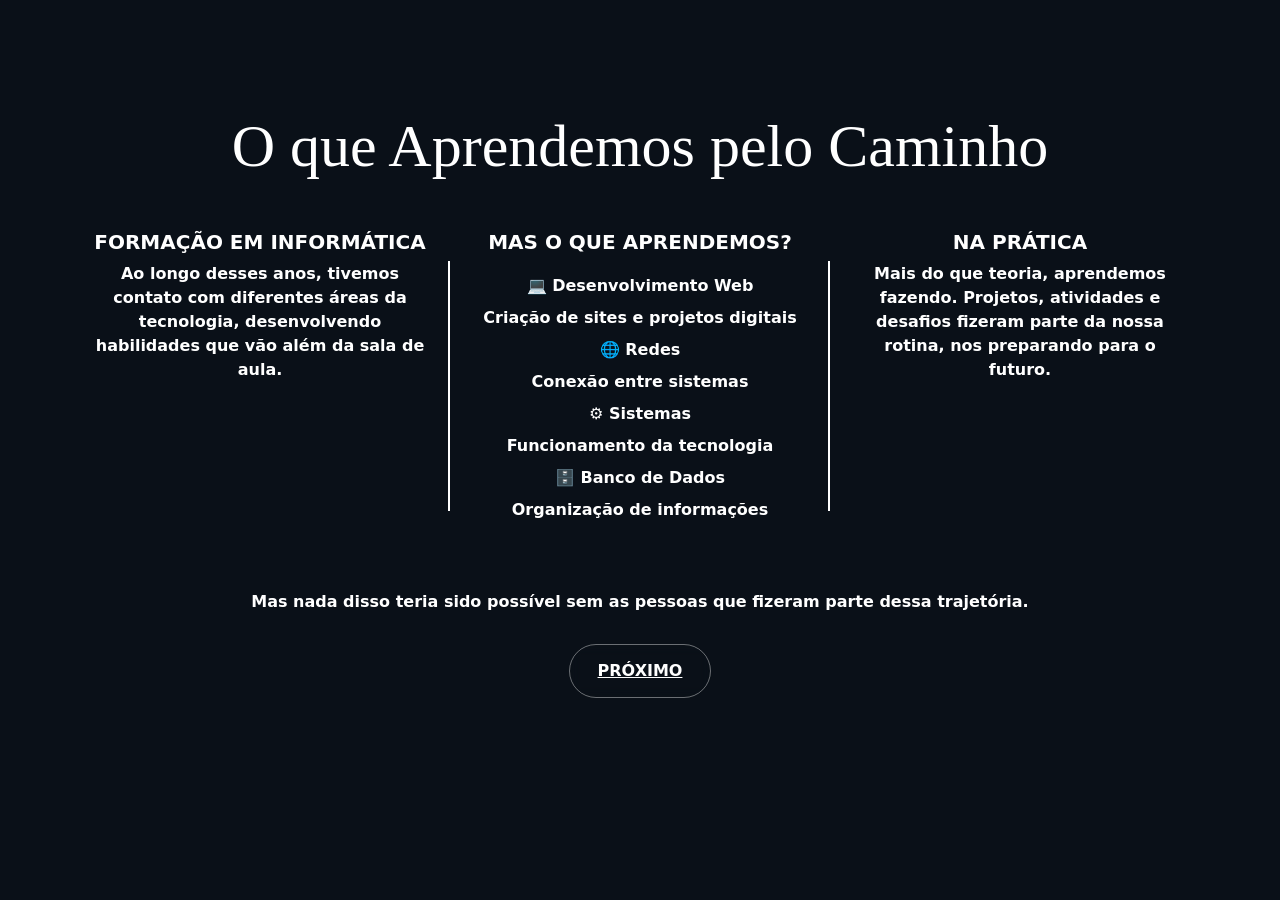
<file: curso.html>
<!DOCTYPE html>
<html lang="pt-BR">
<head>
  <meta charset="UTF-8">
  <meta name="viewport" content="width=device-width, initial-scale=1.0">
  <title>3º EMI • 2026</title>
  <link rel="stylesheet" href="style.css">
  <link href="https://cdn.jsdelivr.net/npm/bootstrap@5.3.8/dist/css/bootstrap.min.css" rel="stylesheet"
    integrity="sha384-sRIl4kxILFvY47J16cr9ZwB07vP4J8+LH7qKQnuqkuIAvNWLzeN8tE5YBujZqJLB" crossorigin="anonymous">
</head>

<body>
<section id="aprendizado" class="section dark-section">
  <div class="container text-white text-center">
    <h2 class="section-title mb-5">O que Aprendemos pelo Caminho</h2>

    <div class="row mb-5 divisorias-verticais">
      <div class="col-md-4 px-4 coluna">
        <h5 class="fw-bold">FORMAÇÃO EM INFORMÁTICA</h5>
        <p class="fw-semibold">
          Ao longo desses anos, tivemos contato com diferentes áreas da tecnologia, desenvolvendo habilidades que vão além da sala de aula.
        </p>
      </div>

      <div class="col-md-4 px-4 coluna">
        <h5 class="fw-bold">MAS O QUE APRENDEMOS?</h5>
        <ul class="list-unstyled fw-semibold lh-lg mt-3">
          <li>💻 Desenvolvimento Web<br>Criação de sites e projetos digitais</li>
          <li>🌐 Redes<br>Conexão entre sistemas</li>
          <li>⚙️ Sistemas<br>Funcionamento da tecnologia</li>
          <li>🗄️ Banco de Dados<br>Organização de informações</li>
        </ul>
      </div>

      <div class="col-md-4 px-4 coluna">
        <h5 class="fw-bold">NA PRÁTICA</h5>
        <p class="fw-semibold">
          Mais do que teoria, aprendemos fazendo. Projetos, atividades e desafios fizeram parte da nossa rotina, nos preparando para o futuro.
        </p>
      </div>
    </div>

    <p class="fw-bold mb-4">
      Mas nada disso teria sido possível sem as pessoas que fizeram parte dessa trajetória.
    </p>
  </div>
  <div class="btn-center">
  <a href="jornada.html" class="btn-primary">PRÓXIMO</a>
</div>
</section>
  </div>
</body>
</file>
<file: style.css>
:root {
  --bg: #0b0d12;
  --bg-soft: #11151d;
  --text: #f5f7fb;
  --muted: #b7c0d1;
  --accent: #4da3ff;
  --accent-2: #d8b15a;
  --card: rgba(255, 255, 255, 0.05);
  --border: rgba(255, 255, 255, 0.12);
  --shadow: 0 20px 50px rgba(0, 0, 0, 0.35);
}

/* RESET TELA CHEIA */
* {
  margin: 0;
  padding: 0;
  box-sizing: border-box;
}

html, body {
  height: 100%;
  overflow-x: hidden;
}


body {
  font-family: Arial, Helvetica, sans-serif;
  background: linear-gradient(180deg, #04102d, #051439);
  color: var(--text);
  line-height: 1.6;
  min-height: 100vh;
}

img { max-width: 100%; display: block; }
a { text-decoration: none; color: inherit; }


/* TOPBAR */
.topbar {
  position: fixed;
  top: 0;
  width: 100%;
  z-index: 1000;
  padding: 18px 40px;
  display: flex;
  justify-content: space-between;
  align-items: center;
  background: rgba(5, 8, 14, 0.4);
  backdrop-filter: blur(10px);
  border-bottom: 1px solid rgba(255,255,255,0.06);
}

.logo {
  font-weight: bold;
  color: var(--accent-2);
  letter-spacing: 1px;
}

.topbar nav {
  display: flex;
  gap: 24px;
}

.topbar nav a {
  color: var(--muted);
  transition: 0.3s;
}

.topbar nav a:hover { color: white; }

/* HERO */
.hero {
  position: relative;
  min-height: 100vh;
  display: flex;
  align-items: center;
  justify-content: center;
}

.hero-bg {
  position: absolute;
  inset: 0;
  width: 100%;
  height: 100%;
  object-fit: cover;
}

.hero-overlay {
  position: absolute;
  inset: 0;
  background: linear-gradient(to bottom, rgba(25, 30, 44, 0.45), rgba(5,7,12,0.75));
  z-index: 1;
}

.hero-content {
  position: relative;
  z-index: 2;
  text-align: center;
  padding: 20px;
  max-width: 900px;
}

.tag {
  display: inline-block;
  margin-bottom: 18px;
  padding: 8px 14px;
  border: 1px solid rgba(255,255,255,0.15);
  border-radius: 999px;
  color: var(--accent-2);
  background: rgba(255,255,255,0.04);
  font-size: 14px;
  letter-spacing: 1px;
}

.typed-text {
  font-size: 24px;
  color: #f3f5fa;
  min-height: 70px;
  margin-bottom: 30px;
}

/* BOTÕES */
.btn-primary, .btn-secondary {
  display: inline-block;
  padding: 14px 28px;
  border-radius: 999px;
  font-weight: bold;
  transition: 0.3s;
  cursor: pointer;
  border: none;
  font-size: 16px;
}

.btn-center {
  display: flex;
  justify-content: center;
  margin-top: 30px;
}

.btn-primary {
  background: transparent;
  border: 1px solid rgba(255,255,255,0.4);
  backdrop-filter: blur(6px);
  justify-content: center;
  color: white;
}

.btn-primary:hover {
  transform: translateY(-2px);
  opacity: 0.95;
}

.btn-secondary {
  background: transparent;
  border: 1px solid rgba(255,255,255,0.2);
  color: white;
}

.btn-secondary:hover { background: rgba(255,255,255,0.08); }

/* SEÇÕES GERAIS */
.section { padding: 110px 24px; }
.dark-section {
  background: linear-gradient(180deg, #0a1018, #0a1018);
  min-height: 100vh;
}
.soft-section { background: linear-gradient(180deg, #131924, #1a2230); }
.final-section { background: radial-gradient(circle at top, #162033, #0b0d12 60%); }

.container { max-width: 1150px; margin: 0 auto; }
.narrow { max-width: 800px; text-align: center; }

.section-title {
  text-align: center;
  font-size: 42px;
  margin-bottom: 12px;
  color: white;
  font-family: Georgia, 'Times New Roman', Times, serif;
  font-size: 60px;
}

.section-subtitle {
  text-align: center;
  color: var(--muted);
  margin-bottom: 50px;
  font-family: Georgia, 'Times New Roman', Times, serif;
  font-size: 25px;
}

/* TRAJETORIA */
.foto {
  width: 100%;
  height: 250px;
  object-fit: cover;
  border-radius: 15px;
  transition: transform 0.3s ease;
}

.foto:hover { transform: scale(1.05); }

.frase {
  font-style: italic;
  color: white;
  line-height: 1.6;
  font-size: 1.1rem;
  font-weight: 500;
  text-shadow: 1px 1px 3px rgba(0,0,0,0.7);
  padding: 0 10px;
  margin: 0;
}

.f {
  display: grid;
  grid-template-columns: repeat(5, 1fr);
  gap: 15px;
  padding: 20px;
}

.student-card {
  position: relative;
  overflow: hidden;
  border-radius: 22px;
  height: 340px;
  background: #111;
  box-shadow: var(--shadow);
}

.student-card img {
  width: 100%;
  height: 100%;
  object-fit: cover;
  transition: transform 0.5s ease;
}

.student-card:hover img { transform: scale(1.08); }

.student-overlay {
  position: absolute;
  inset: 0;
  background: linear-gradient(to top, rgba(5,7,12,0.92), rgba(5,7,12,0.18));
  display: flex;
  flex-direction: column;
  justify-content: flex-end;
  padding: 20px;
  opacity: 0;
  transition: 0.35s;
}

.student-card:hover .student-overlay { opacity: 1; }
.student-overlay h3 { margin-bottom: 6px; }

/* CURSO */
.skills-area {
  display: grid;
  grid-template-columns: 1fr 1fr;
  gap: 50px;
  align-items: center;
}

.skills-list {
  margin-top: 18px;
  list-style: none;
}

.skills-list li {
  margin-bottom: 12px;
  font-size: 18px;
}

.skill { margin-bottom: 24px; }
.skill span { display: block; margin-bottom: 8px; }

.bar {
  width: 100%;
  height: 14px;
  background: rgba(255,255,255,0.08);
  border-radius: 999px;
  overflow: hidden;
}

.fill {
  height: 100%;
  border-radius: 999px;
  background: linear-gradient(90deg, var(--accent), var(--accent-2));
}

/* VIRADA & CONVITE */
.big-text {
  font-size: 28px;
  margin-bottom: 22px;
  color: #eef3ff;
  font-family: Georgia, 'Times New Roman', Times, serif;

}

.convite-box {
  background: rgba(255,255,255,0.04);
  border: 1px solid rgba(255,255,255,0.12);
  border-radius: 28px;
  padding: 50px 30px;
  box-shadow: var(--shadow);
}

.suspense {
  font-size: 22px;
  color: var(--muted);
  margin-bottom: 10px;
}

.delay { margin-bottom: 26px; }
.professor {
  font-size: 48px;
  color: var(--accent-2);
  margin-bottom: 20px;
}

.question {
  font-size: 28px;
  margin-bottom: 26px;
}

.buttons {
  display: flex;
  justify-content: center;
  gap: 16px;
  flex-wrap: wrap;
}

.mensagem-final {
  margin-top: 30px;
  padding: 24px;
  border-radius: 20px;
  background: rgba(77, 163, 255, 0.1);
  border: 1px solid rgba(77, 163, 255, 0.25);
}

.hidden { display: none; }

/* ANIMAÇÕES */
.reveal {
  opacity: 0;
  transform: translateY(40px);
  transition: 0.9s ease;
}

.reveal.active {
  opacity: 1;
  transform: translateY(0);
}

/* RESPONSIVO */
@media (max-width: 992px) {
  .topbar {
    padding: 16px 20px;
    flex-direction: column;
    gap: 12px;
  }
  .topbar nav {
    flex-wrap: wrap;
    justify-content: center;
    gap: 14px;
  }
  .students-grid { grid-template-columns: repeat(2, 1fr); }
  .skills-area { grid-template-columns: 1fr; }
  .full-screen { padding: 60px 20px !important; }
}

@media (max-width: 600px) {
  .section-title { font-size: 30px; }
  .students-grid { grid-template-columns: 1fr; }
  .foto { height: 200px; }
  .full-screen { padding: 40px 15px !important; }
}

.galeria-tela-cheia {
  width: 100%;
  padding: 0;
}

.galeria-fotos {
  display: grid;
  grid-template-columns: repeat(6, 1fr);
  gap: 0;
  width: 100%;
}

.foto-card {
  position: relative;
  overflow: hidden; /* ESSENCIAL */
}

.foto-card img {
  width: 100%;
  aspect-ratio: 1 / 1;
  object-fit: cover;
  object-position: center;
  display: block;
  border-radius: 0;
  transition: transform 0.35s ease;
}

.foto-overlay {
  position: absolute;
  top: 0;
  left: 0;
  width: 100%;
  height: 100%;

  background: rgba(0, 0, 0, 0.7); /* escurece toda a foto */

  display: flex;
  align-items: center;
  justify-content: center;

  opacity: 0;
  transition: opacity 0.35s ease;

  pointer-events: none;
}

.foto-overlay span {
  color: #fff;
  font-size: 20px;
  font-weight: 600;
  line-height: 1.3;
}

.foto-card.ativa {
  transform: scale(1.08);
  z-index: 20;
  box-shadow: 0 18px 40px rgba(0,0,0,0.35);
}

.foto-card.ativa img {
  transform: scale(1.08);
}

.foto-card.ativa .foto-overlay {
  opacity: 1;
}

@media (max-width: 900px) {
  .galeria-fotos {
    grid-template-columns: repeat(3, 1fr);
  }
}

@media (max-width: 600px) {
  .galeria-fotos {
    grid-template-columns: repeat(2, 1fr);
  }

  .foto-overlay span {
    font-size: 16px;
  }
}

.divisorias-verticais {
  /* mantém o display flex do bootstrap row para garantir alinhamento */
  display: flex;
}

.divisorias-verticais .coluna {
  position: relative;
  padding-left: 20px;
  padding-right: 20px;
  text-align: center;
}

/* Criar as linhas verticais usando ::after, exceto na última coluna */
.divisorias-verticais .coluna:not(:last-child)::after {
  content: "";
  position: absolute;
  top: 10%;
  right: 0;
  width: 2px;          /* largura da linha */
  height: 80%;         /* altura da linha */
  background-color: white; /* cor da linha */
}

.traj {
  width: 200px;
  height: 200px;
  object-fit: cover;
}


/* GALERIA 3+3 COLUNAS */
.container-galeria {
  display: grid;
  grid-template-columns: 1fr 2fr 1fr; /* esquerda | texto | direita */
  gap: 40px;
  align-items: center;
  max-width: 1400px;
  margin: 0 auto;
  padding: 60px 20px;
  min-height: 100vh;
}

.photos-column {
  display: flex;
  flex-direction: column;
  gap: 20px;
  justify-content: center;
}

.photos-column.right {
  /* Mantém seu estilo original da direita */
}

.text-column {
  display: flex;
  flex-direction: column;
  justify-content: center;
  text-align: center;
  max-width: 600px;
  margin: 0 auto;
}

.foto-galeria {
  width: 100%;
  height: 280px;
  object-fit: cover;
  border-radius: 15px;
  box-shadow: 0 10px 30px rgba(0,0,0,0.3);
  transition: all 0.4s ease;
}

.foto-galeria:hover {
  transform: translateY(-10px);
  box-shadow: 0 20px 40px rgba(0,0,0,0.4);
}

/* RESPONSIVO */
@media (max-width: 992px) {
  .container-galeria {
    grid-template-columns: 1fr;
    gap: 40px;
    text-align: center;
  }
  
  .photos-column {
    flex-direction: row;
    flex-wrap: wrap;
    justify-content: center;
  }
  
  .foto-galeria {
    flex: 1 1 300px;
    max-width: 300px;
    height: 220px;
  }
}

@media (max-width: 768px) {
  .foto-galeria {
    height: 200px;
  }
  
  .section-title {
    font-size: 32px !important;
  }
}
</file>
